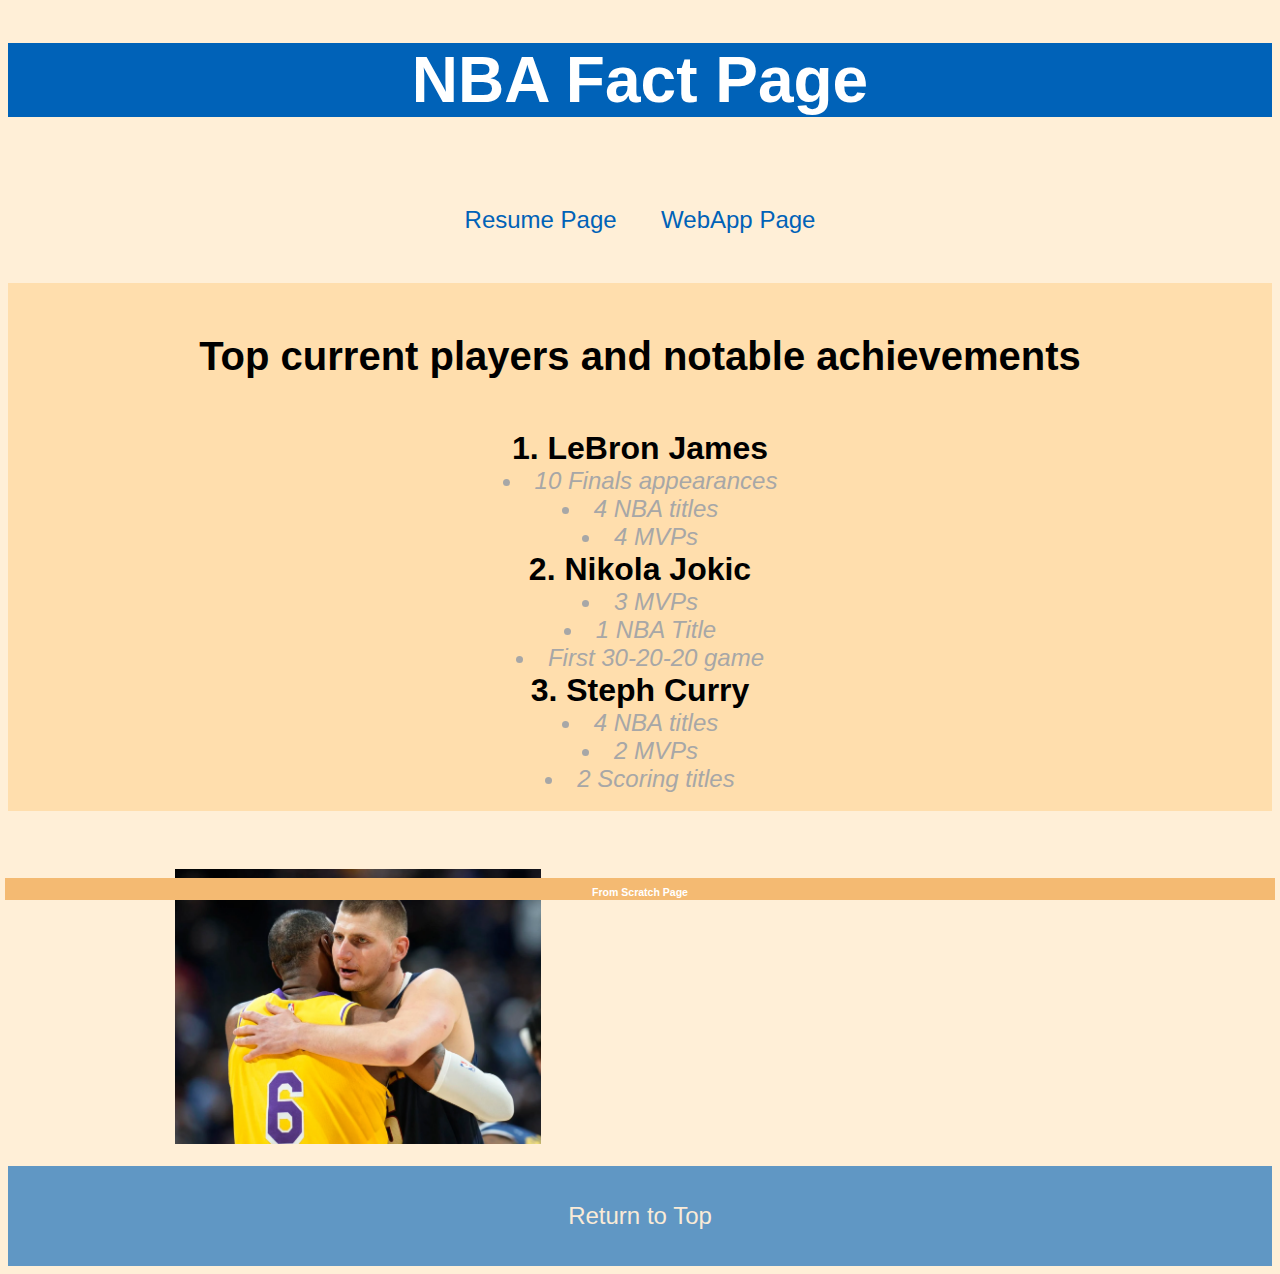
<file: fromscratch.html>
<!DOCTYPE html>
<html lang="en">
<head>
    <meta charset="UTF-8">
    <meta name="viewport" content="width=device-width, initial-scale=1.0">
    <title>NBAproject</title>
    <link rel="stylesheet" type="text/css" href="styles.css">
</head>
   <div class="header">
    <h1 id="top">NBA Fact Page</h1>
   </div> 
<body>
    <div class="navbar">
        <nav>
            <a href="startbootstrap-creative-gh-pages/index.html">Resume Page</a>
            <a href="webapp.html">WebApp Page</a>
        </nav>
    </div>
   
    <div class="first">
        <br>
        <h2 id="topplayers">Top current players and notable achievements</h2>
    <br>
    <ol class="centeredlist1">
       <li class="player"> LeBron James
        <br>
        </li> 
        <ul class=" centeredlist1 list">
            <li>10 Finals appearances</li> 
            <li>4 NBA titles</li> 
            <li>4 MVPs</li> 
        </ul>
       
       <li class="player"> Nikola Jokic
        <br>
        </li> 
        <ul class=" centeredlist1 list">
            <li>3 MVPs</li> 
            <li>1 NBA Title</li> 
            <li>First 30-20-20 game</li> 
        </ul>
       
       <li class="player"> Steph Curry
        <br>
         </li>   
        <ul class="centeredlist1 list">
            <li>4 NBA titles</li> 
            <li>2 MVPs</li> 
            <li>2 Scoring titles</li> 
        </ul>
       
       
    
    </ol>
    <br>
    </div>
    <br>
    <img src="lebronandjokic.webp" class="image">
    
    <iframe width="560" height="315" src="https://www.youtube.com/embed/imoPNnFE9mM?si=wDOvDo721coNU4cx" title="YouTube video player" frameborder="0" allow="accelerometer; autoplay; clipboard-write; encrypted-media; gyroscope; picture-in-picture; web-share" referrerpolicy="strict-origin-when-cross-origin" allowfullscreen></iframe>
    <br>
   <br>
    <div class='tableauPlaceholder' id='viz1745265293653' style='position: relative'><noscript><a href='#'><img alt='NBAShots ' src='https:&#47;&#47;public.tableau.com&#47;static&#47;images&#47;NB&#47;NBAShots_15945788351370&#47;NBAShots&#47;1_rss.png' style='border: none' /></a></noscript><object class='tableauViz'  style='display:none;'><param name='host_url' value='https%3A%2F%2Fpublic.tableau.com%2F' /> <param name='embed_code_version' value='3' /> <param name='path' value='views&#47;NBAShots_15945788351370&#47;NBAShots?:language=en-US&amp;:embed=true&amp;:sid=&amp;:redirect=auth' /> <param name='toolbar' value='yes' /><param name='static_image' value='https:&#47;&#47;public.tableau.com&#47;static&#47;images&#47;NB&#47;NBAShots_15945788351370&#47;NBAShots&#47;1.png' /> <param name='animate_transition' value='yes' /><param name='display_static_image' value='yes' /><param name='display_spinner' value='yes' /><param name='display_overlay' value='yes' /><param name='display_count' value='yes' /><param name='language' value='en-US' /></object></div>                <script type='text/javascript'>                    var divElement = document.getElementById('viz1745265293653');                    var vizElement = divElement.getElementsByTagName('object')[0];                    if ( divElement.offsetWidth > 800 ) { vizElement.style.width='1300px';vizElement.style.height='827px';} else if ( divElement.offsetWidth > 500 ) { vizElement.style.width='1300px';vizElement.style.height='827px';} else { vizElement.style.width='1300px';vizElement.style.height='827px';}                     var scriptElement = document.createElement('script');                    scriptElement.src = 'https://public.tableau.com/javascripts/api/viz_v1.js';                    vizElement.parentNode.insertBefore(scriptElement, vizElement);                </script>
    <div class="footer">
        <a href="#top">Return to Top</a>
    </div>
    <div class="stinky">
        <h3>From Scratch Page</h3>
    </div>
</body>
<!-- I love coding-->
</html>
</file>
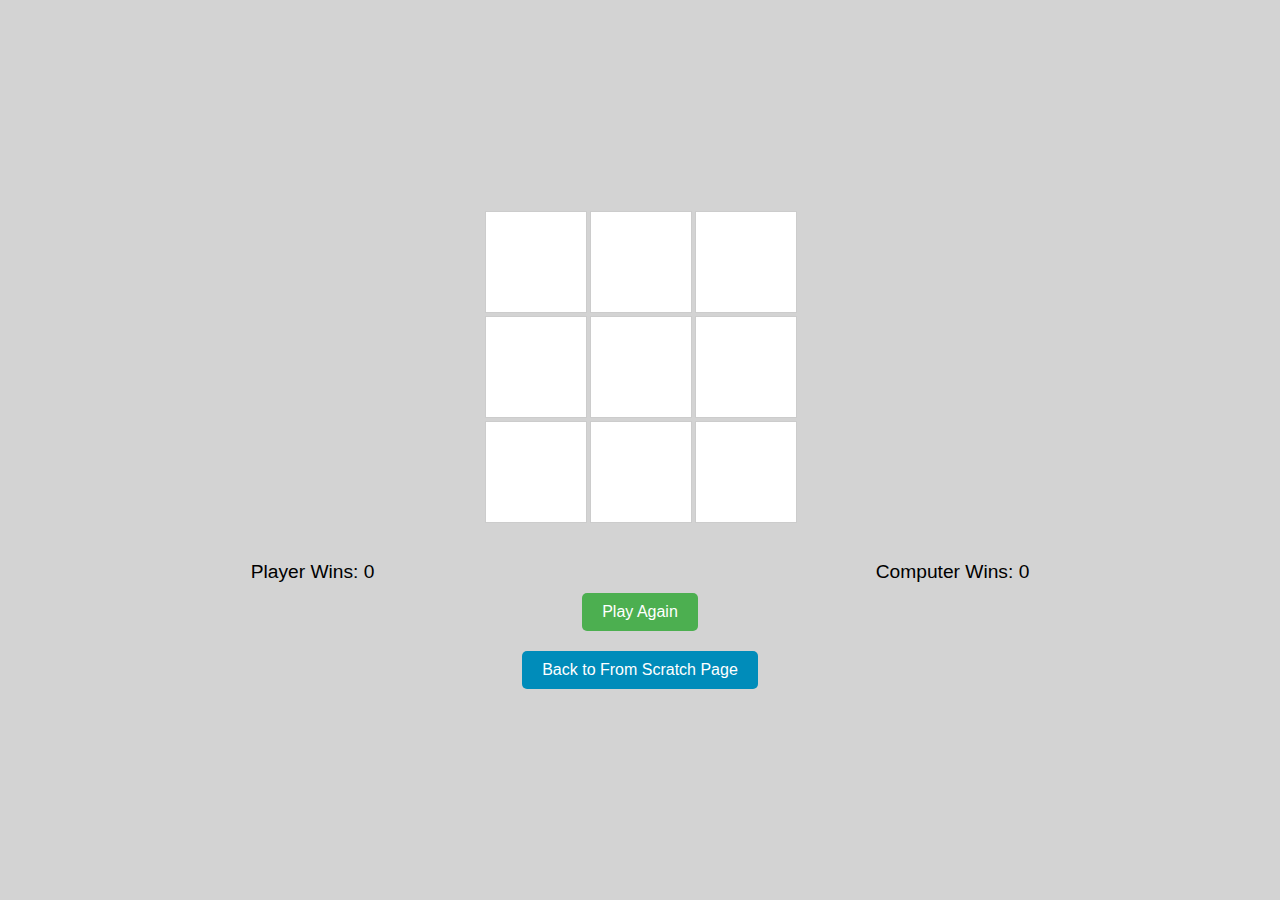
<file: webapp.html>
<!DOCTYPE html>
<html lang="en">
<head>
    <meta charset="UTF-8">
    <meta name="viewport" content="width=device-width, initial-scale=1.0">
    <title>Tic Tac Toe</title>
    <style>
        body {
            font-family: Arial, sans-serif;
            display: flex;
            flex-direction: column;
            justify-content: center;
            align-items: center;
            height: 100vh;
            margin: 0;
            background-color: #d3d3d3;
        }
        .board {
            display: grid;
            grid-template-columns: repeat(3, 100px);
            grid-template-rows: repeat(3, 100px);
            gap: 5px;
        }
        .cell {
            width: 100px;
            height: 100px;
            background-color: #fff;
            display: flex;
            justify-content: center;
            align-items: center;
            font-size: 2em;
            cursor: pointer;
            border: 1px solid #ccc;
            transition: transform 0.3s ease, background-color 0.3s ease;
        }
        .cell:hover {
            background-color: #e0e0e0;
        }
        .cell.clicked {
            transform: scale(1.1);
            background-color: #f0f0f0;
        }
        .message {
            margin-top: 20px;
            font-size: 1.5em;
        }
        .play-again {
            margin-top: 10px;
            padding: 10px 20px;
            font-size: 1em;
            cursor: pointer;
            background-color: #4CAF50;
            color: white;
            border: none;
            border-radius: 5px;
        }
        .scoreboard {
            display: flex;
            justify-content: space-around;
            width: 100%;
            margin-top: 20px;
            font-size: 1.2em;
        }
        .external-link {
            margin-top: 20px;
            padding: 10px 20px;
            font-size: 1em;
            cursor: pointer;
            background-color: #008CBA;
            color: white;
            border: none;
            border-radius: 5px;
        }
    </style>
</head>
<body>
    <div class="board" id="board">
        <div class="cell" data-index="0"></div>
        <div class="cell" data-index="1"></div>
        <div class="cell" data-index="2"></div>
        <div class="cell" data-index="3"></div>
        <div class="cell" data-index="4"></div>
        <div class="cell" data-index="5"></div>
        <div class="cell" data-index="6"></div>
        <div class="cell" data-index="7"></div>
        <div class="cell" data-index="8"></div>
    </div>
    <div class="message" id="message"></div>
    <div class="scoreboard">
        <div>Player Wins: <span id="playerWins">0</span></div>
        <div>Computer Wins: <span id="computerWins">0</span></div>
    </div>
    <button class="play-again" id="playAgain">Play Again</button>
    <button class="external-link" id="externalLink">Back to From Scratch Page</button>

    <script>
        const board = document.getElementById('board');
        const message = document.getElementById('message');
        const playAgainButton = document.getElementById('playAgain');
        const externalLinkButton = document.getElementById('externalLink');
        const playerWinsDisplay = document.getElementById('playerWins');
        const computerWinsDisplay = document.getElementById('computerWins');
        let currentPlayer = 'X';
        let gameState = Array(9).fill(null);
        let gameActive = true;
        let playerWins = 0;
        let computerWins = 0;

        board.addEventListener('click', handleCellClick);
        playAgainButton.addEventListener('click', resetGame);
        externalLinkButton.addEventListener('click', () => {
            window.location.href="fromscratch.html"; // Replace with your external link
        });

        function handleCellClick(event) {
            const cell = event.target;
            const index = cell.dataset.index;

            if (gameState[index] || !cell.classList.contains('cell') || !gameActive) {
                return;
            }

            gameState[index] = currentPlayer;
            cell.textContent = currentPlayer;
            cell.classList.add('clicked');

            if (checkWin()) {
                if (currentPlayer === 'X') {
                    message.textContent = 'Nice job! You win!';
                    playerWins++;
                    playerWinsDisplay.textContent = playerWins;
                } else {
                    message.textContent = 'Computer Wins. Better Luck Next time';
                    computerWins++;
                    computerWinsDisplay.textContent = computerWins;
                }
                gameActive = false;
            } else if (gameState.every(cell => cell)) {
                message.textContent = 'Draw!';
                gameActive = false;
            } else {
                currentPlayer = currentPlayer === 'X' ? 'O' : 'X';
                if (currentPlayer === 'O') {
                    setTimeout(computerMove, 500); // Adding a slight delay for computer move
                }
            }
        }

        function computerMove() {
            let bestMove = findBestMove();
            gameState[bestMove] = 'O';
            const cell = document.querySelector(`.cell[data-index='${bestMove}']`);
            cell.textContent = 'O';
            cell.classList.add('clicked');

            if (checkWin()) {
                message.textContent = 'Computer Wins. Better Luck Next time';
                computerWins++;
                computerWinsDisplay.textContent = computerWins;
                gameActive = false;
            } else if (gameState.every(cell => cell)) {
                message.textContent = 'Draw!';
                gameActive = false;
            } else {
                currentPlayer = 'X';
            }
        }

        function findBestMove() {
            const winPatterns = [
                [0, 1, 2], [3, 4, 5], [6, 7, 8],
                [0, 3, 6], [1, 4, 7], [2, 5, 8],
                [0, 4, 8], [2, 4, 6]
            ];

            // Check if computer can win
            for (let pattern of winPatterns) {
                const [a, b, c] = pattern;
                if (gameState[a] === 'O' && gameState[b] === 'O' && !gameState[c]) return c;
                if (gameState[a] === 'O' && gameState[c] === 'O' && !gameState[b]) return b;
                if (gameState[b] === 'O' && gameState[c] === 'O' && !gameState[a]) return a;
            }

            // Block player's win
            for (let pattern of winPatterns) {
                const [a, b, c] = pattern;
                if (gameState[a] === 'X' && gameState[b] === 'X' && !gameState[c]) return c;
                if (gameState[a] === 'X' && gameState[c] === 'X' && !gameState[b]) return b;
                if (gameState[b] === 'X' && gameState[c] === 'X' && !gameState[a]) return a;
            }

            // Choose center if available
            if (!gameState[4]) return 4;

            // Choose a random available cell
            let availableCells = gameState.map((cell, index) => cell === null ? index : null).filter(index => index !== null);
            return availableCells[Math.floor(Math.random() * availableCells.length)];
        }

        function checkWin() {
            const winPatterns = [
                [0, 1, 2], [3, 4, 5], [6, 7, 8],
                [0, 3, 6], [1, 4, 7], [2, 5, 8],
                [0, 4, 8], [2, 4, 6]
            ];

            return winPatterns.some(pattern => {
                const [a, b, c] = pattern;
                return gameState[a] && gameState[a] === gameState[b] && gameState[a] === gameState[c];
            });
        }

        function resetGame() {
            gameState = Array(9).fill(null);
            currentPlayer = 'X';
            gameActive = true;
            message.textContent = '';
            document.querySelectorAll('.cell').forEach(cell => {
                cell.textContent = '';
                cell.classList.remove('clicked');
            });
        }
    </script>
</body>
</html>
</file>
<file: styles.css>
body{
    background-color: rgb(255, 239, 215);
    font-family: Impact, Haettenschweiler, 'Arial Narrow Bold', sans-serif;
   
}
.header{
   
    left: 5px;
    right: 5px;
    top: 0px;
}
#top{
    font-weight: bold;
    font-size: 400%;
    color: white;
    background-color: #0062b8;
}
.list{
    font-style: italic;
    color: rgb(167, 167, 167);
    list-style-type:disc;
    font-size: 150%;
    text-decoration: none;
}
.image{
    width: 29%;
    height: auto;
}
body{
    text-align: center;
}
.centeredlist1{
    justify-content: center;
    padding: 0;
    list-style-position: inside;
    margin: auto;
    display: table;
    text-align: center;
}
.player{
    font-weight: bold;
    font-size: 200%;
}
#topplayers{
    font-size: 250%;
}
.first{
    background-color: navajowhite;
}
.footer{

    line-height: 100px;
    left: 5px;
    right: 5px;
    height: 100px;
    background-color: #0062b89f;
    color: blanchedalmond;
}
a{
    color: antiquewhite;
    font-size: x-large;
   text-decoration: none;
    font-family: 'Lucida Sans', 'Lucida Sans Regular', 'Lucida Grande', 'Lucida Sans Unicode', Geneva, Verdana, sans-serif;
}
a:hover{
    color: gray;
}
nav{
    padding: 40px;
    line-height: 40px;
}
nav a{
    color: #0062b8;
    padding: 20px;
    font-family: Impact, Haettenschweiler, 'Arial Narrow Bold', sans-serif;
}
nav a:hover{
    background-color: bisque;
}
.stinky{
    position: fixed;
    left: 5px;
    right: 5px;
    bottom: 0px;
    background-color: rgb(244, 186, 114);
    color: white;
    height: 22px;
    line-height: 7px;
    font-size: xx-small;
}
</file>
